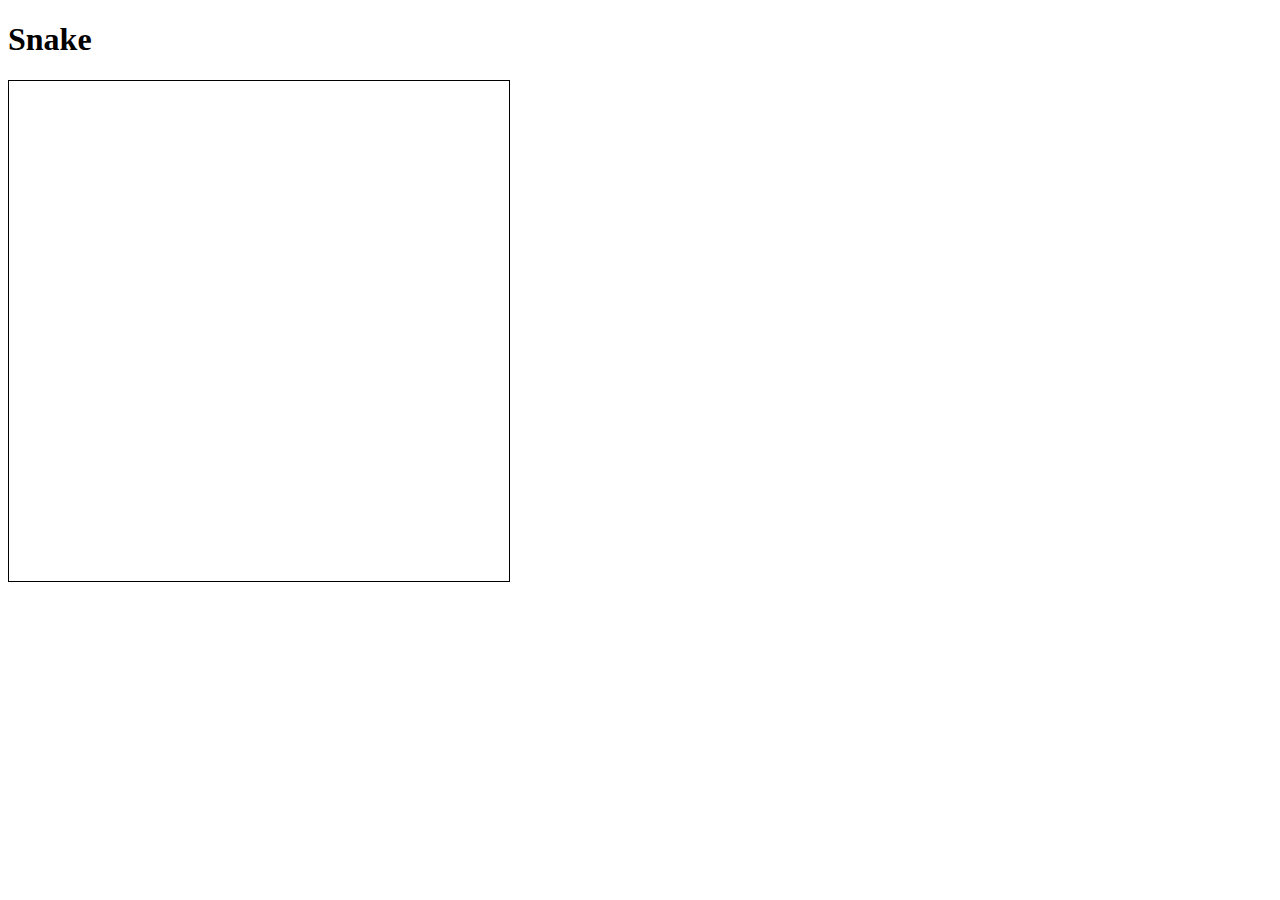
<file: wack.html>
<!DOCTYPE html>
<html>
  <head>
    <title>Snake</title>
    <style>
      #game-board {
        width: 500px;
        height: 500px;
        border: 1px solid black;
        position: relative;
      }

      .snake {
        width: 20px;
        height: 20px;
        background-color: green;
        position: absolute;
        left: 0;
        top: 0;
      }

      .food {
        width: 20px;
        height: 20px;
        background-color: red;
        position: absolute;
        left: 0;
        top: 0;
      }
    </style>
  </head>
  <body>
    <h1>Snake</h1>
    <div id="game-board"></div>
    <script>
      const gameBoard = document.getElementById("game-board");
      const snake = document.createElement("div");
      const food = document.createElement("div");
      let snakeX = 0;
      let snakeY = 0;
      let foodX = 0;
      let foodY = 0;
      let direction = "right";
      let snakeLength = 1;
      let intervalId = null;

      function drawSnake() {
        snake.style.left = snakeX + "px";
        snake.style.top = snakeY + "px";
        gameBoard.appendChild(snake);
      }

      function drawFood() {
        food.style.left = foodX + "px";
        food.style.top = foodY + "px";
        gameBoard.appendChild(food);
      }

      function moveSnake() {
        if (direction === "right") {
          snakeX += 20;
        } else if (direction === "left") {
          snakeX -= 20;
        } else if (direction === "up") {
          snakeY -= 20;
        } else if (direction === "down") {
          snakeY += 20;
        }

        if (snakeX < 0 || snakeX >= 500 || snakeY < 0 || snakeY >= 500) {
          endGame();
          return;
        }

        if (snakeX === foodX && snakeY === foodY) {
          snakeLength++;
          generateFood();
        }

        if (snakeLength === 1) {
          drawSnake();
        } else {
          const tail = document.querySelectorAll(".snake")[snakeLength - 2];
          tail.style.left = snakeX - 20 + "px";
          tail.style.top = snakeY - 20 + "px";
          gameBoard.appendChild(tail);
        }

        const snakeHead = document.querySelectorAll(".snake")[snakeLength - 1];

        const snakeBody = document.querySelectorAll(".snake");
        for (let i = 0; i < snakeBody.length - 1; i++) {
          if (snakeHead.style.left === snakeBody[i].style.left && snakeHead.style.top === snakeBody[i].style.top) {
            endGame();
            return;
          }
        }

        snakeHead.style.left = snakeX + "px";
        snakeHead.style.top = snakeY + "px";
      }

      function generateFood() {
        foodX = Math.floor(Math.random() * 25) * 20;
        foodY = Math.floor(Math.random() * 25) * 20;
        food.style.left = foodX + "px";
        food.style.top = foodY + "px";
      }

      function change
</file>
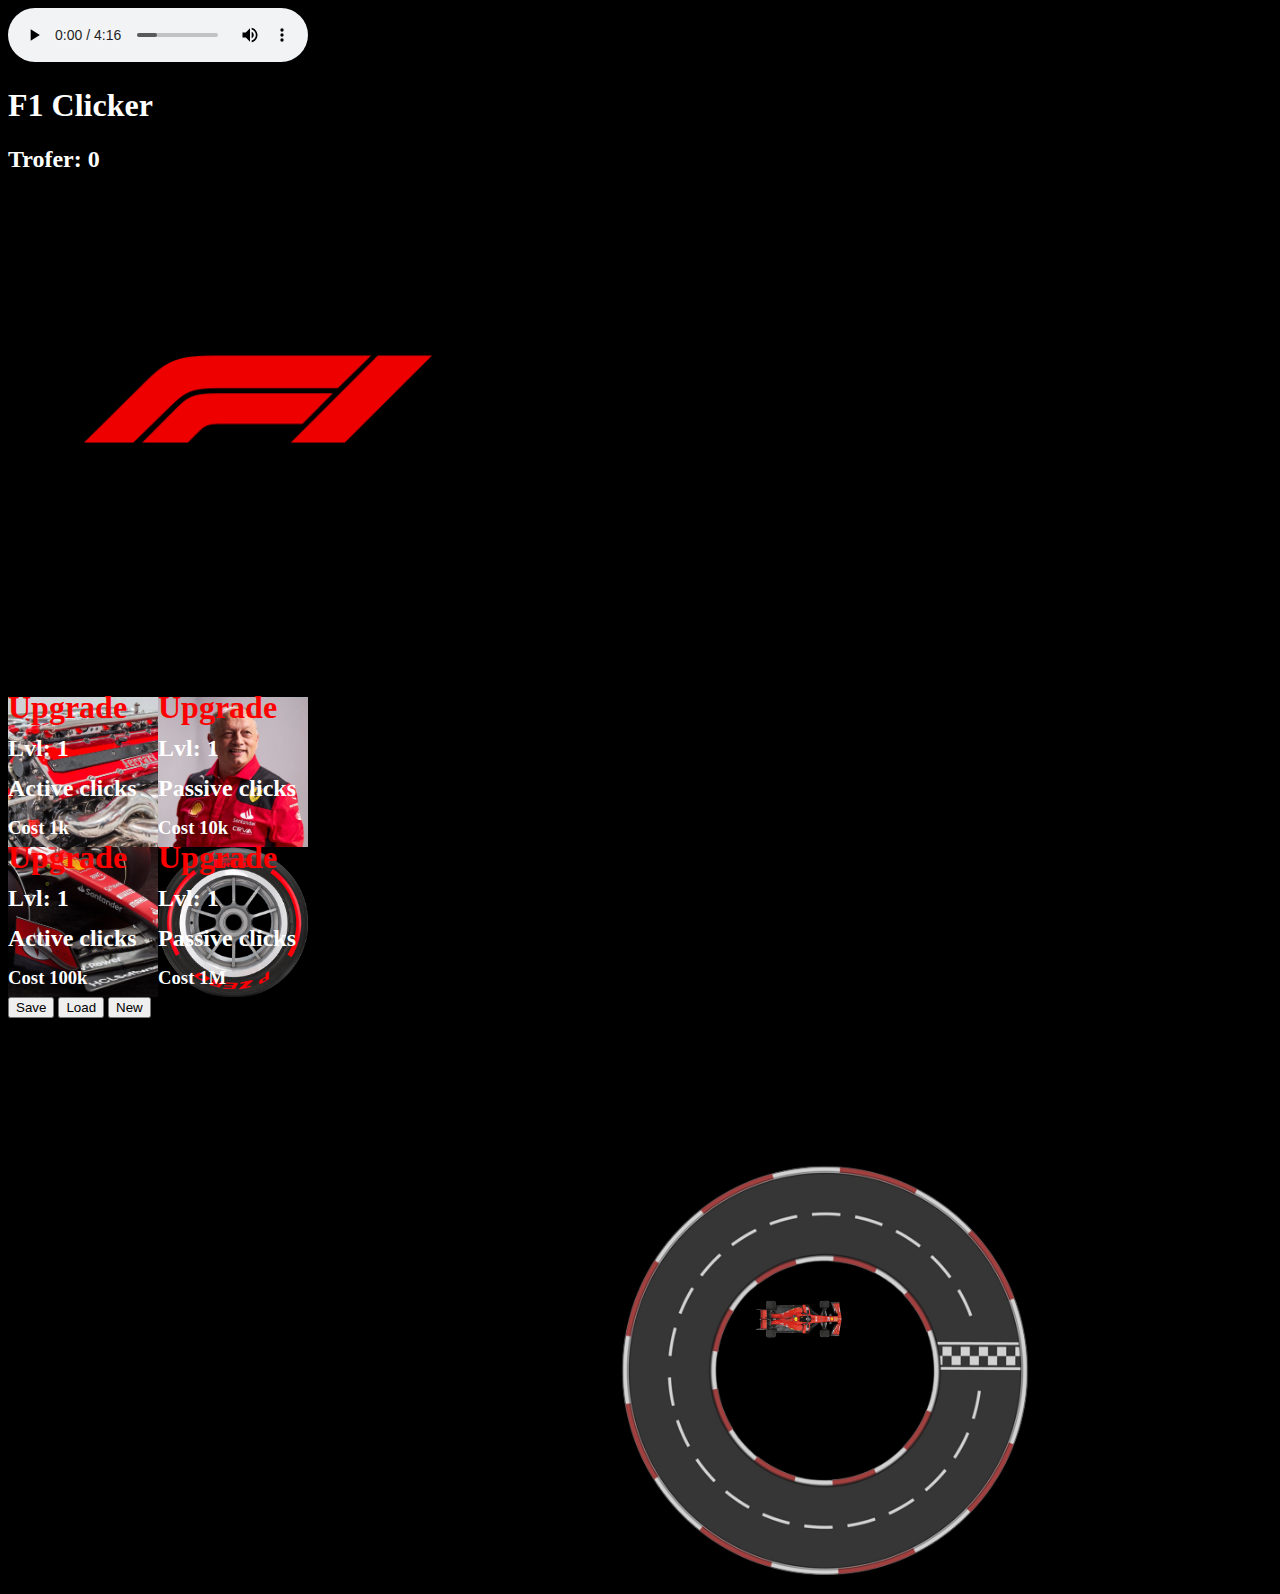
<file: Clicker/clicker.html>
<!DOCTYPE html>
<html lang="en">
<head>
    <meta charset="UTF-8">
    <meta http-equiv="X-UA-Compatible" content="IE=edge">
    <meta name="viewport" content="width=device-width, initial-scale=1.0">
    <link rel="stylesheet" href="style.css">
    <link rel="shortcut icon" href="principal.jpg" type="image/x-icon">
    <title>Document</title>
</head>
<body>
    <!--  
        F1 clicker 
        får trophys
    -->
    
    <div class="top">
        <audio class="Audio_controll" controls>
        <source src="Smooth Operator.mp3" type="audio/mpeg">
        Your browser does not support the audio element.
        </audio>
        <h1>F1 Clicker</h1>

        <h2 id="antall_clicks">Trofer: 0</h2>
        <h2 id="antall"></h2>
        
        <img class="F1_clicker" id="clicker_img" src="formula1.png" alt="" width="500" height="500">
    
        
        
        
        
        <div class="upgrades_panel">
            
            <div class="upgrades1">



                <div class="engine" id="engine_upg">
                    <h1 class="text1">Upgrade</h1>
                    <h2 id="engine_click">Lvl: 1</h2>
                    <h2>Active clicks</h2>
                    <h3>Cost 1k</h3>
                </div>
                
                <div class="teamprincipal" id="principal_upg">
                    <h1 class="text1">Upgrade</h1>
                    <h2 id="principal_click">Lvl: 1</h2>
                    <h2>Passive clicks</h2>
                    <h3>Cost 10k</h3>
                </div>
            </div>
            
            <div class="upgrades2">
                <div class="aero" id="aero_upg">
                    <h1 class="text1">Upgrade</h1>
                    <h2 id="aero_click">Lvl: 1</h2>
                    <h2>Active clicks</h2>
                    <h3>Cost 100k</h3>
                </div>
                <div class="tires" id="tires_upg">
                    <h1 class="text1">Upgrade</h1>
                    <h2 id="tires_click">Lvl: 1</h2>
                    <h2>Passive clicks</h2>
                    <h3>Cost 1M</h3>
                </div>
            </div>
            <div class="load_save">
                <button id="save_button">Save</button>
                <button id="load_button">Load</button>
                <button id="new_button">New</button>
            </div>
        </div>
    </div>
    
    
        
        
        
        
        <div class="track_container">
            <div class="track">
            <img class="F1_track" src="Track.png" alt="" width="300" height="300">
        </div>
        <div class="car" id="car_id">
            <img class="F1_car" src="Car.png" alt="" width="250" height="200">
        </div>
        
    </div>
    
    
    <script src="clicker.js"></script>
</body>
</html>
</file>
<file: Clicker/style.css>
h1 {
    color: white;
    font-size: 2em;

}

h2 {

    color: white;
}

h3 {

    color: white;
}


body {

background-color: black;

}

.top {

    
    
}



.track_container {
display: flex;
scale: 1;
width: 300px;
height: 300px;
border: 35px solid blue;
position: absolute;
top: 800px;
bottom: 0;
left: 0;
right: 0;
margin-top: 30%;
margin-left: 50%;
border-radius: 50%;
}


.car {
border-radius: 50%;
position: absolute;
top: 0;
bottom: 0;
left: 0;
right: 0;
overflow: hidden;
margin: auto;
/* -webkit-animation: circle 5s linear infinite; */
animation: circle 5s linear infinite;

}

.F1_car {

animation: rotation 5s infinite linear;

}
.F1_car2 {

animation: rotation 5s infinite linear;

}


.F1_track {
scale: 1.5;
margin: auto

}

.F1_clicker {

z-index: 100;

}



.Audio_controll {

color: black;

}

@-webkit-keyframes circle{

    0%{
        transform: rotate(0deg)translate(-170px)rotate(0deg);
    }
    100%{
        transform: rotate(360deg)translate(-170px)rotate(-360deg);
    }




}


@keyframes rotation {

    from {
        transform: rotate(-90deg);

    } to {
        transform: rotate(270deg);
    }


}




.upgrades_panel {

    display: flex;
    flex-direction: column;
    background-color: black;
    width: 300px;
    height: 300px;


}

.engine {
    width: 150px;
    height: 150px;
    background-image: url(engine.jpg);
    background-size: cover;
    line-height: 20px;

}

.teamprincipal {
    background-color: chartreuse;
    height: 150px;
    width: 150px;
    background-image: url('principal.jpg');
    background-size: cover;
    line-height: 20px;
}



.aero {

    height: 150px;
    width: 150px;
    background-image: url(wing.jpg);
    background-size: cover;
    line-height: 20px;

}

.tires {

    height: 150px;
    width: 150px;
    background-image: url(slicks.png);
    background-size: cover;
    line-height: 20px;

}

.upgrades1 {

    display: flex;
    flex-direction: row;

}

.upgrades2 {

    display: flex;
    flex-direction: row;

}



.text1 {

    color: red;
    margin-top: 0;
}


.top {
width: auto;
height: 50%;
flex-direction: column;

}

#clicker_img {
    z-index: 999;
}
</file>
